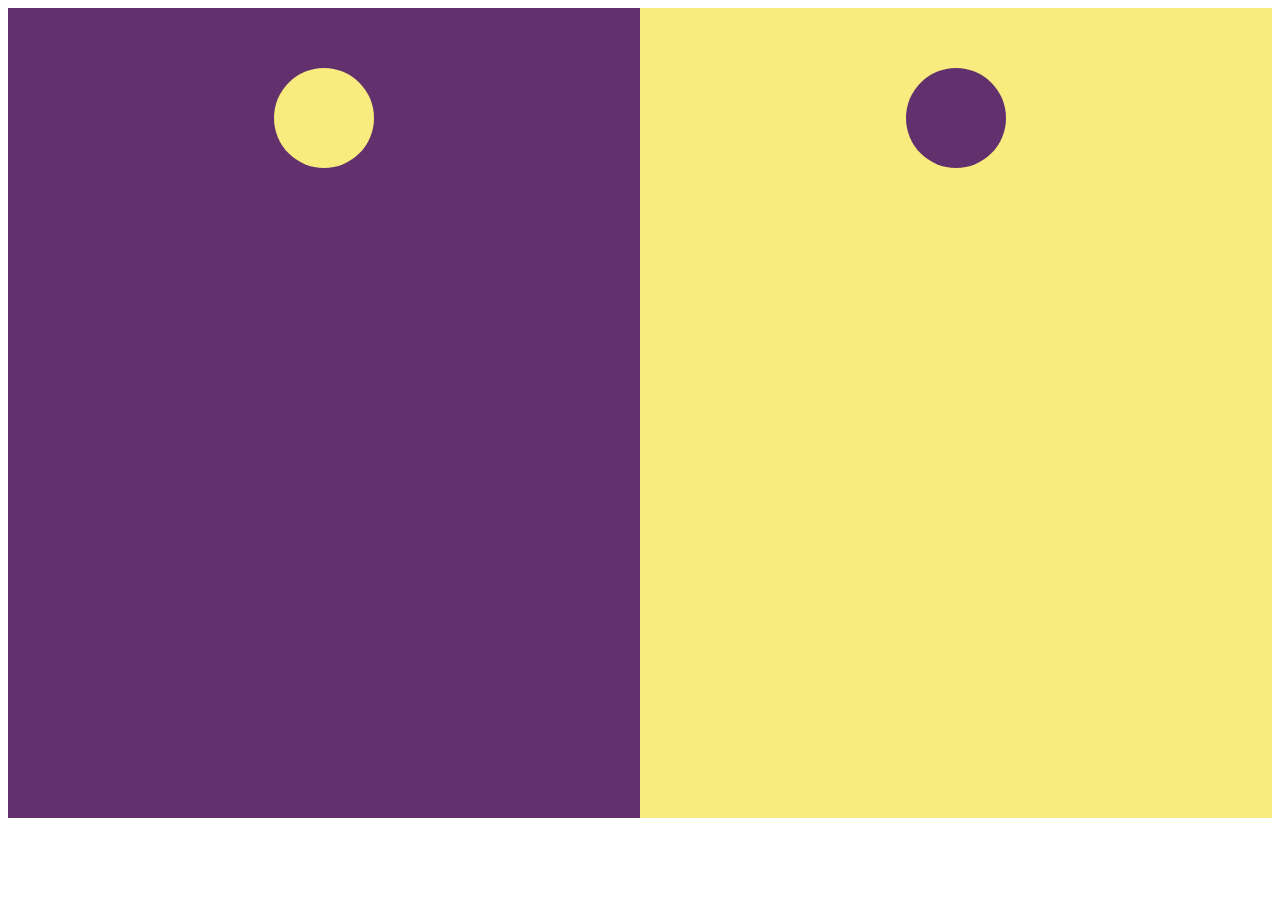
<file: BATTLE1/d1/index.html>
<!DOCTYPE html>
<html lang="en">
  <head>
    <meta charset="UTF-8" />
    <meta name="viewport" content="width=device-width, initial-scale=1.0" />
    <link type="text/css" rel="stylesheet" href="style.css" />
    <title>Document</title>
  </head>
  <body>
    <div id="outer">
      <div class="a" id="l">
        <span class="circle" id="c1"> </span>
      </div>
      <div class="a" id="r">
        <span class="circle" id="c2"> </span>
    </div>
    </div>
  </body>
</html>
</file>
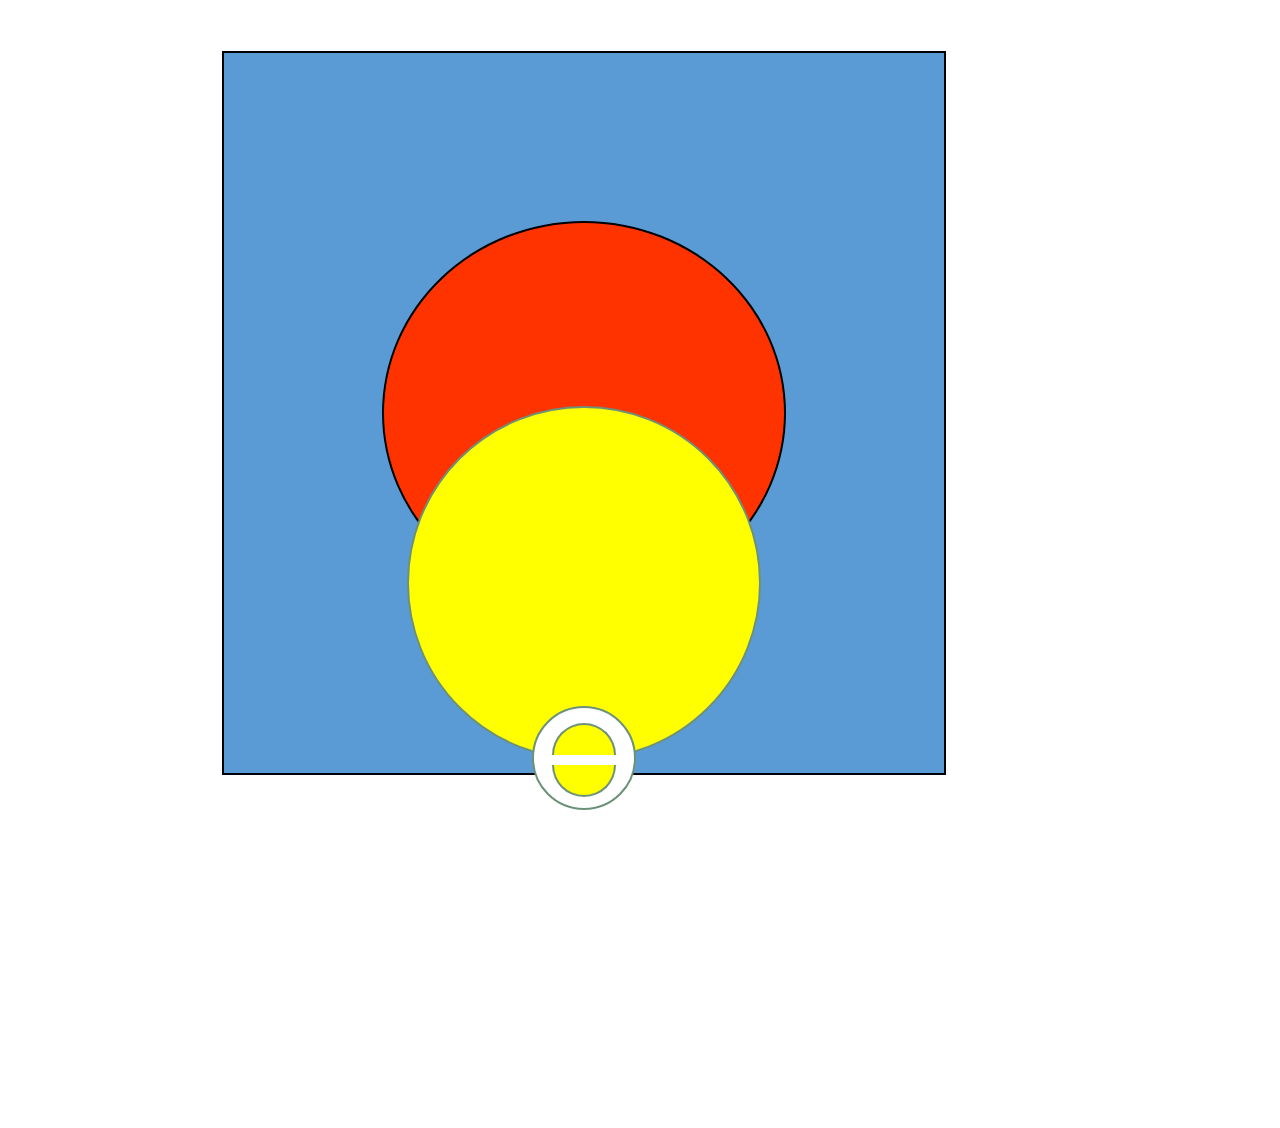
<file: BATTLE1/d7/index.html>
<!DOCTYPE html>
<html lang="en">
  <head>
    <meta charset="UTF-8" />
    <meta name="viewport" content="width=device-width, initial-scale=1.0" />
    <link type="text/css" rel="stylesheet" href="style.css" />
    <title>Document</title>
  </head>
  <body>
    <div id="o">
      <div id="a">
        <div id="e">
          <span id="b">
            <div id="e2">
              <span id="b2">
                <div id="e3">
                  <span id="b3">
                    <div class="e4">
                      <span id="b4"> </span>
                      <span id="b5"> </span>
                    </div>
                    </div>
                  </span>
                </div>
              </span>
            </div>
          </span>
        </div>
      </div>
    </div>
  </body>
</html>
</file>
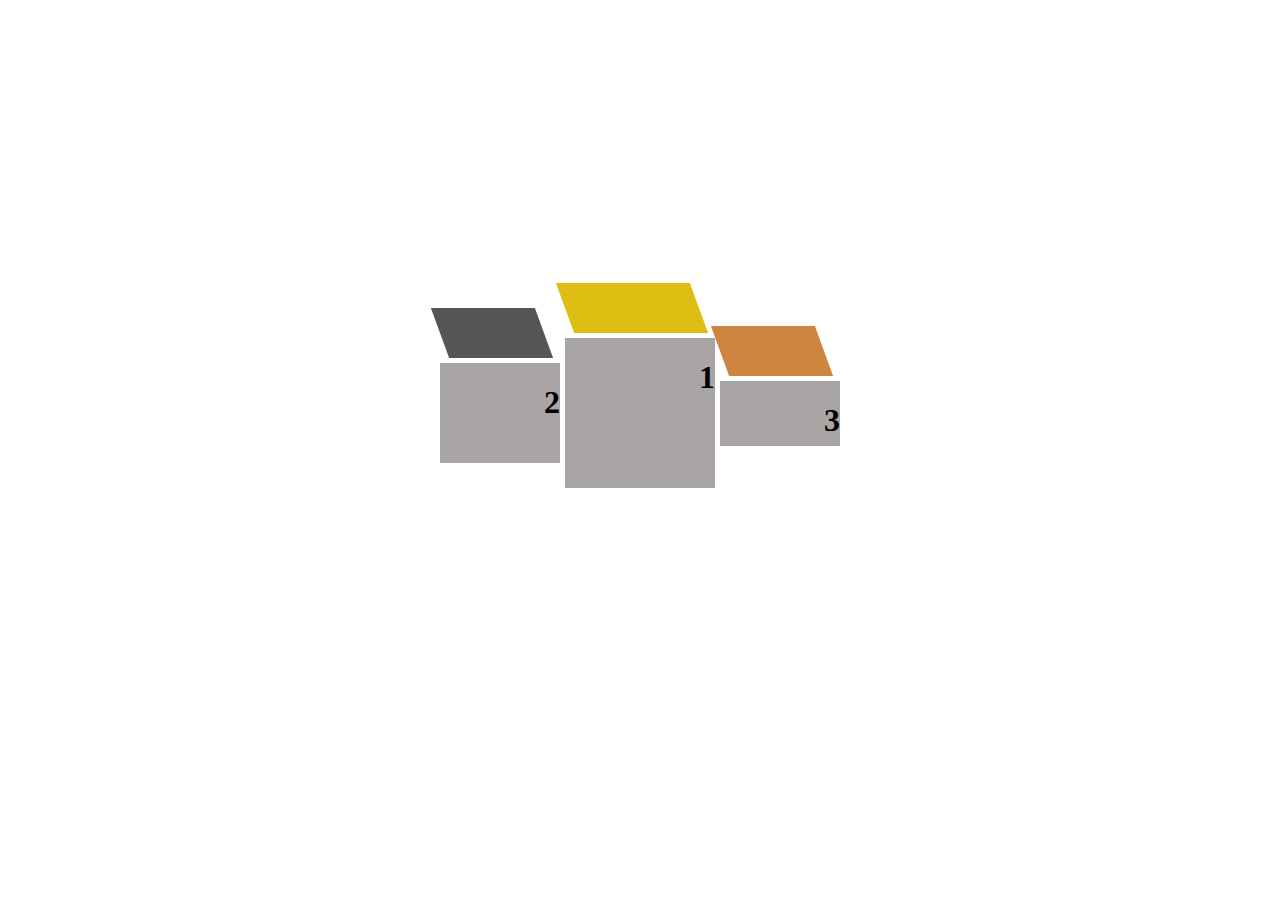
<file: BATTLE1/d8/index.html>
<!DOCTYPE html>
<html lang="en">

<head>
  <meta charset="UTF-8">
  <meta name="viewport" content="width=device-width, initial-scale=1.0">
  <title>Document</title>
  <link rel="stylesheet" href="style.css" />
</head>

<body>
  <div id="a">
    <div id="b">
      <div class="parallelogram" id="p1"></div>
      <h1>2</h1>
    </div>
    <div id="c">
      <div class="parallelogram" id="p2"></div>
      <h1>1</h1>
    </div>
    <div id="d">
      <div class="parallelogram" id="p3"></div>
      <h1>3</h1>
    </div>
  </div>
</body>

</html>
</file>
<file: BATTLE1/d1/style.css>
#outer {
  width: 100%;
  height: 90vh;
  display: flex;
  justify-content: space-around;
}

.a {
  width: 100%;
}

#l {
  background-color: #62306d;
  display: flex;
  justify-content: center;
}

#r {
  background-color: #f7ec7d;
  display: flex;

  justify-content: center;
}

.circle {
  height: 100px;
  width: 100px;
  background-color: ;
  border-radius: 50%;
  display: inline-block;
  margin-top: 60px;
}

#c1 {
  background-color: #f7ec7d;
}

#c2 {
  background-color: #62306d;
}
</file>
<file: BATTLE1/d7/style.css>
#a {
  margin: 40px;
  border: 2px solid black;
  height: 80vh;
  width: 80vh;
  background-color: #5b9bd5;
}

#o {
  width: 90vw;
  height: 90vh;
  display: flex;
  justify-content: center;
  align-items: center;
}

#b {
  height: 380px;
  width: 400px;
  background-color: #ff3300;
  border: 2px solid black;
  border-radius: 50%;
  display: inline-block;
}

#e {
  height: 80vh;
  display: flex;
  justify-content: center;
  align-items: center;
}

#e2 {
  height: 80vh;
  display: flex;
  justify-content: center;
  align-items: center;
}

#b2 {
  height: 350px;
  width: 350px;
  border: 2px solid rgba(108, 145, 121, 255);
  background-color: yellow;
  border-radius: 50%;
  display: inline-block;
}

#e3 {
  height: 80vh;
  display: flex;
  justify-content: center;
  align-items: center;
}

#b3 {
  margin-bottom: 20px;
  height: 100px;
  width: 100px;
  border: 2px solid rgba(108, 145, 121, 255);
  background-color: white;
  border-radius: 50%;
  display: inline-block;
}

.e4 {
  display: flex;
  flex-direction: column;
  gap: 10px;
  margin-top: 15px;
  margin-left: 18px;
}

#b4 {
  width: 60px;
  height: 30px; /* as the half of the width */
  background-color: yellow;
  border-top-left-radius: 62px; /* 100px of height + 10px of border */
  border-top-right-radius: 62px; /* 100px of height + 10px of border */
  border: 2px solid rgba(108, 145, 121, 255);

  border-bottom: 0;
}

#b5 {
  rotate: 180deg;
  width: 60px;
  height: 30px; /* as the half of the width */
  background-color: yellow;
  border-top-left-radius: 62px; /* 100px of height + 10px of border */
  border-top-right-radius: 62px; /* 100px of height + 10px of border */
  border: 2px solid rgba(108, 145, 121, 255);

  border-bottom: 0;
}
</file>
<file: BATTLE1/d8/style.css>
#a {
  display: flex;
  height: 90vh;
  justify-content: center;
  align-items: center;
  gap: 5px;
}
#b {
  height: 100px;
  width: 120px;

  display: flex;
  justify-content: center;
  background-color: rgb(169, 165, 165);
}
#c {
  height: 150px;
  width: 150px;

  display: flex;
  justify-content: center;
  background-color: rgb(169, 165, 165);
}
#d {
  height: 65px;
  width: 120px;

  display: flex;
  justify-content: center;
  background-color: rgb(169, 165, 165);
}
.parallelogram {
  width: 150px;
  height: 50px;
  transform: skew(20deg);
  background: #555;
  margin-top: -55px;
}
#p1 {
  background-color: #555;
}
#p2 {
  background-color: rgb(222, 189, 19);
}
#p3 {
  background-color: peru;
}
</file>
